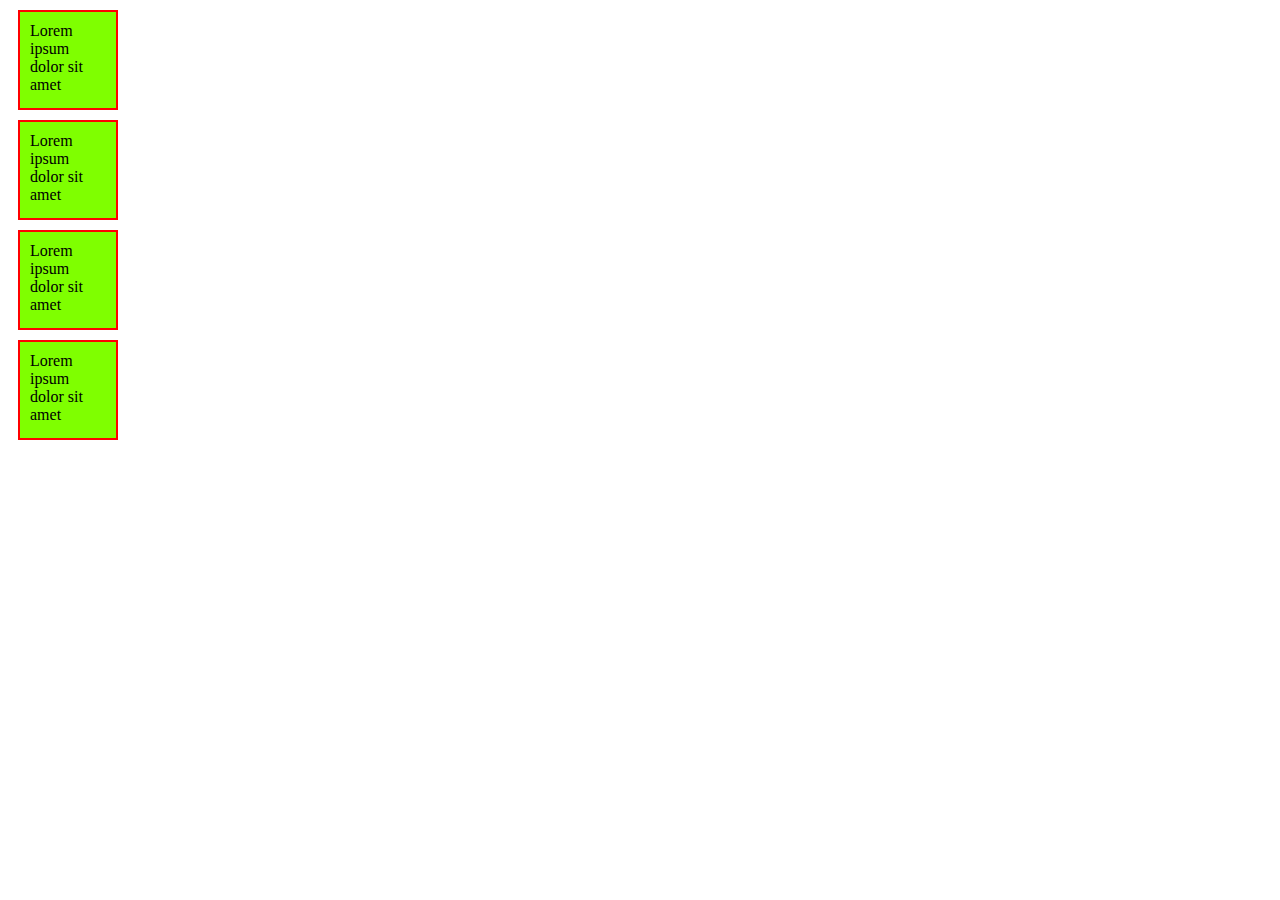
<file: test.html>
<!DOCTYPE html>
<html lang="en">
<head>
   <meta charset="UTF-8">
   <meta http-equiv="X-UA-Compatible" content="IE=edge">
   <meta name="viewport" content="width=device-width, initial-scale=1.0">
   <title>Test</title>
   <link rel="stylesheet" href="./css/test.css">
</head>
<body>
   <div class="parent">
      <div class="child">Lorem ipsum dolor sit amet</div>
      <div class="child">Lorem ipsum dolor sit amet</div>
      <div class="child">Lorem ipsum dolor sit amet</div>
      <div class="child">Lorem ipsum dolor sit amet</div>
   </div>
</body>
</html>
</file>
<file: css/test.css>
* {
   box-sizing: border-box;
}

.child {
   width: 100px;
   height: 100px;
   color: black;
   background-color: chartreuse;
   padding: 10px;
   border: 2px solid red;
   margin: 10px;
   box-sizing: border-box;
}
</file>
